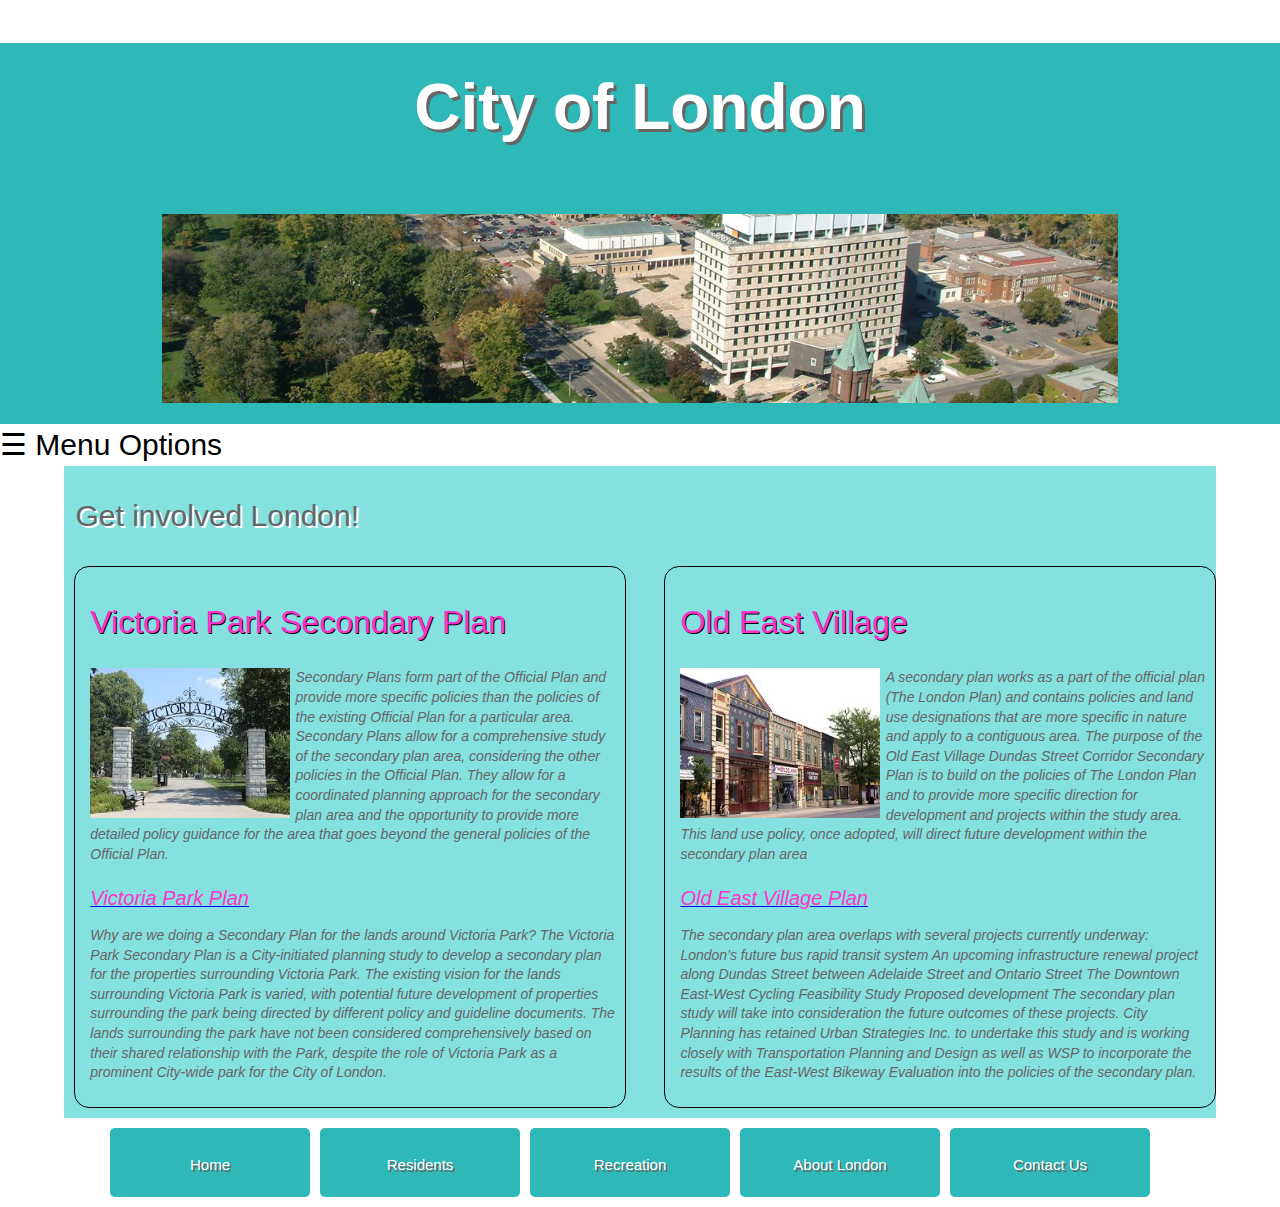
<file: index.html>
<!DOCTYPE html>
<html lang="en">
<head>
	<meta charset="utf-8">
	<meta name="viewport" content="width=device-width,initial-scale=1">
	<title>City of London</title>
	<link rel="stylesheet" href="css/layout.css" media="screen"/>
</head>

<body>
<header>
<h1>City of London</h1>
<img src="images/cityhall.jpg" width="956" height="189" alt="City Of London" alt title="City Of London"/>
</header>

<div id="mySidenav" class="sidenav">
  <a href="javascript:void(0)" class="closebtn" onclick="closeNav()">&times;</a>
  <ul id="menu">
    <li><a href="index.html">Home</a></li>
    <li>
    <a href="about.html">About London</a>
    <ul>
        <li><a href="#">Culture</a></li>
        <li><a href="#">Heritage</a></li>
        <li><a href="#">Education</a></li>
    </ul>
    
    <li><a href="#">City Hall</a></li>
    <li><a href="recreation.html">Recreation</a></li>
	<li><a href="residents.html">Residents</a></li>
    <li><a href="contact.html">Contact Us</a></li>	
	</li>
</ul>
</div>

<span style="font-size:30px;cursor:pointer" onclick="openNav()">&#9776; Menu Options</span>

<script>
function openNav() {
  document.getElementById("mySidenav").style.width = "225px";
}

function closeNav() {
  document.getElementById("mySidenav").style.width = "0";
}
</script>

<div id="wrap">

<h1>Get involved London!</h1>
<section>
    <h2>Victoria Park Secondary Plan</h2>
    <p><img src="images/victoriapark.jpg" width="200" height="150" alt="Victoria park" alt title="Victoria Park"/>Secondary Plans form part of the Official Plan and provide more specific policies than the policies of the existing Official Plan for a particular area. Secondary Plans allow for a comprehensive study of the secondary plan area, considering the other policies in the Official Plan. They allow for a coordinated planning approach for the secondary plan area and the opportunity to provide more detailed policy guidance for the area that goes beyond the general policies of the Official Plan.<br><a href="https://getinvolved.london.ca/VictoriaPark" target="_blank"><br><em>Victoria Park Plan</em></a><br></p>
	
    <p>Why are we doing a Secondary Plan for the lands around Victoria Park?
	The Victoria Park Secondary Plan is a City-initiated planning study to develop a secondary plan for the properties surrounding Victoria Park. The existing vision for the lands surrounding Victoria Park is varied, with potential future development of properties surrounding the park being directed by different policy and guideline documents. The lands surrounding the park have not been considered comprehensively based on their shared relationship with the Park, despite the role of Victoria Park as a prominent City-wide park for the City of London.</p>

</section>

<aside>
	<h2>Old East Village</h2>
	<p><img src="images/oldeast.jpg" width="200" height="150" alt title="Old East Village"/>A secondary plan works as a part of the official plan (The London Plan) and contains policies and land use designations that are more specific in nature and apply to a contiguous area. The purpose of the Old East Village Dundas Street Corridor Secondary Plan is to build on the policies of The London Plan and to provide more specific direction for development and projects within the study area. This land use policy, once adopted, will direct future development within the secondary plan area <br><a href="https://getinvolved.london.ca/old-east-village-dundas-street-corridor-secondary-plan" target="_blank"><br><em>Old East Village Plan</em></a><br></p>
	
	<p>The secondary plan area overlaps with several projects currently underway:

	London’s future bus rapid transit system
	An upcoming infrastructure renewal project along Dundas Street between Adelaide Street and Ontario Street
	The Downtown East-West Cycling Feasibility Study
	Proposed development
	The secondary plan study will take into consideration the future outcomes of these projects.
	City Planning has retained Urban Strategies Inc. to undertake this study and is working closely with Transportation Planning and Design as well as WSP to incorporate the results of the East-West Bikeway Evaluation into the policies of the secondary plan.</p>
</aside>
</div>

<footer>
<div class="box home"><a href="index.html">Home</a></div>
	<div class="box header"><a href="residents.html">Residents</a></div>
	<div class="box sidebar"><a href="recreation.html">Recreation</a></div>
	<div class="box content"><a href="about.html">About London</a></div>
	<div class="box contact"><a href="contact.html">Contact Us</a></div>
</footer>

</body>
</html>
</file>
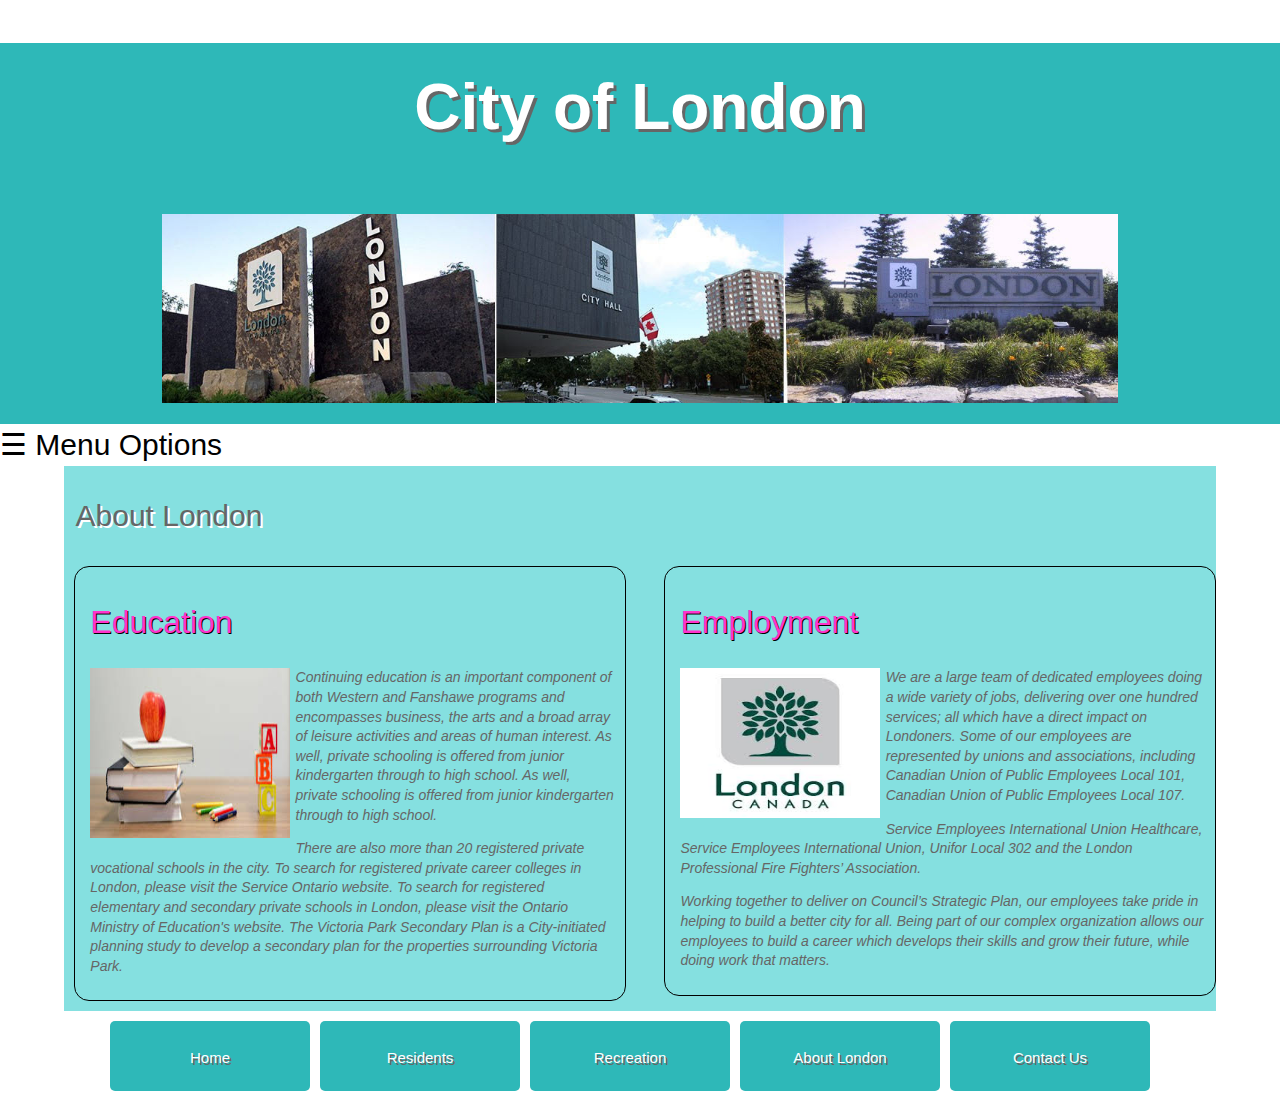
<file: about.html>
<!DOCTYPE html>
<html lang="en">
<head>
	<meta charset="utf-8">
	<meta name="viewport" content="width=device-width,initial-scale=1">
	<title>City of London</title>
	<link rel="stylesheet" href="css/layout.css" media="screen"/>
</head>

<body>
<header>
<h1>City of London</h1>
<img src="images/about.jpg" width="956" height="189" alt="City Of London" alt title="City Of London"/>
</header>

<div id="mySidenav" class="sidenav">
  <a href="javascript:void(0)" class="closebtn" onclick="closeNav()">&times;</a>
  <ul id="menu">
    <li><a href="index.html">Home</a></li>
    <li>
    <a href="about.html">About London</a>
    <ul>
        <li><a href="#">Culture</a></li>
        <li><a href="#">Heritage</a></li>
        <li><a href="#">Education</a></li>
    </ul>
    
    <li><a href="#">City Hall</a></li>
    <li><a href="recreation.html">Recreation</a></li>
	<li><a href="residents.html">Residents</a></li>
    <li><a href="contact.html">Contact Us</a></li>	
	</li>
</ul>
</div>

<span style="font-size:30px;cursor:pointer" onclick="openNav()">&#9776; Menu Options</span>

<script>
function openNav() {
  document.getElementById("mySidenav").style.width = "225px";
}

function closeNav() {
  document.getElementById("mySidenav").style.width = "0";
}
</script>

<div id="wrap">

<h1>About London</h1>
<section>
    <h2>Education</h2>
    <p><img src="images/education.jpg" width="200" height="170" alt="Education" alt title="Education"/>Continuing education is an important component of both Western and Fanshawe programs and encompasses business, the arts and a broad array of leisure activities and areas of human interest. As well, private schooling is offered from junior kindergarten through to high school. As well, private schooling is offered from junior kindergarten through to high school.</p>
	
    <p>There are also more than 20 registered private vocational schools in the city. To search for registered private career colleges in London, please visit the Service Ontario website.	To search for registered elementary and secondary private schools in London, please visit the Ontario Ministry of Education's website. The Victoria Park Secondary Plan is a City-initiated planning study to develop a secondary plan for the properties surrounding Victoria Park. </p>

</section>

<aside>
	<h2>Employment</h2>
	<p><img src="images/Logo.jpg" width="200" height="150" alt title="London"/>We are a large team of dedicated employees doing a wide variety of jobs, delivering over one hundred services; all which have a direct impact on Londoners. Some of our employees are represented by unions and associations, including Canadian Union of Public Employees Local 101, Canadian Union of Public Employees Local 107.</p>

	<p>Service Employees International Union Healthcare, Service Employees International Union, Unifor Local 302 and the London Professional Fire Fighters’ Association.</p>
	
	<p>Working together to deliver on Council’s Strategic Plan, our employees take pride in helping to build a better city for all. Being part of our complex organization allows our employees to build a career which develops their skills and grow their future, while doing work that matters.</p>
</aside>
</div>

<footer>
<div class="box home"><a href="index.html">Home</a></div>
	<div class="box header"><a href="residents.html">Residents</a></div>
	<div class="box sidebar"><a href="recreation.html">Recreation</a></div>
	<div class="box content"><a href="about.html">About London</a></div>
	<div class="box contact"><a href="contact.html">Contact Us</a></div>
</footer>

</body>
</html>
</file>
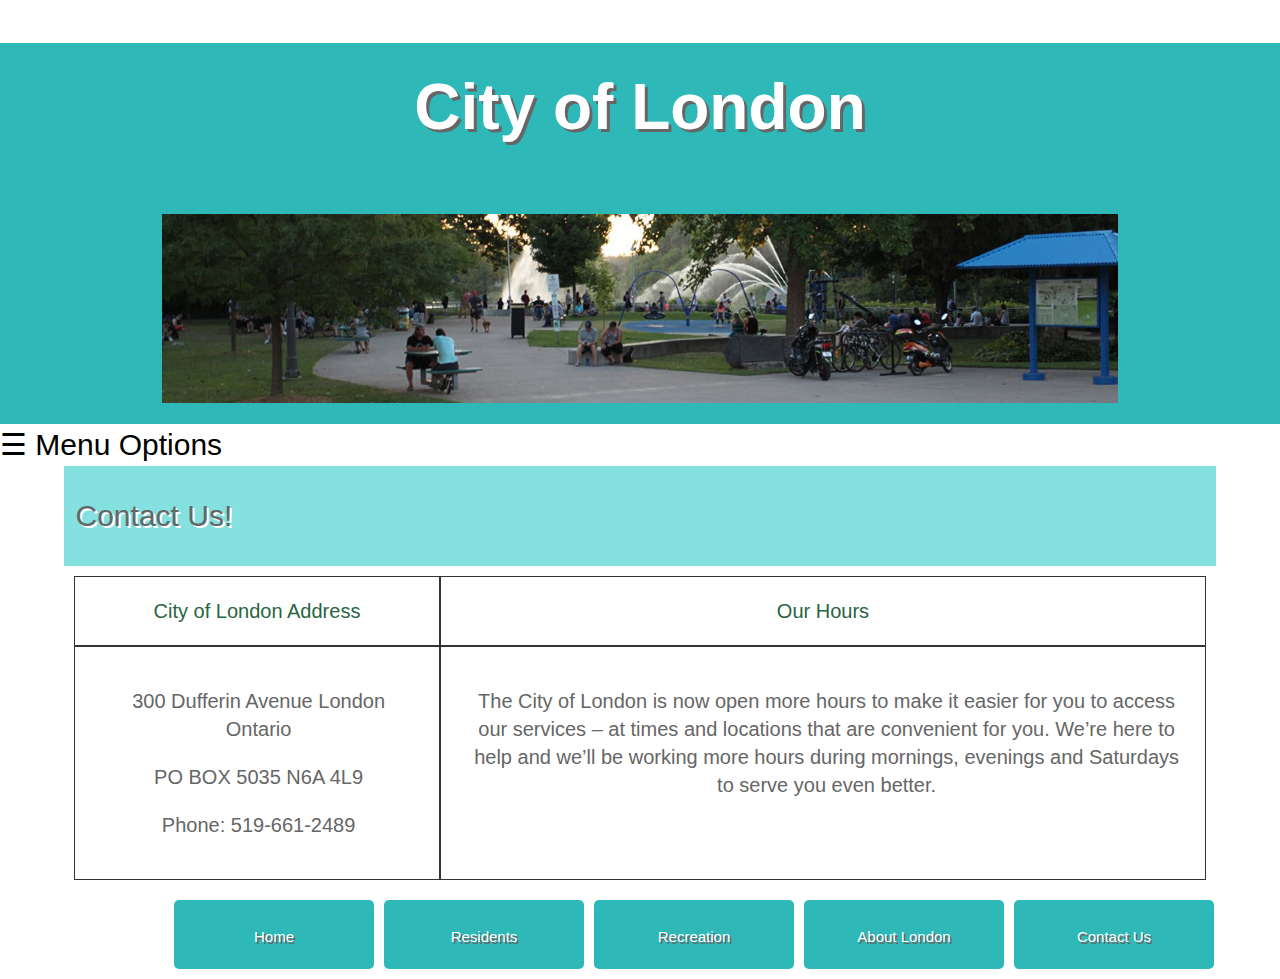
<file: contact.html>
<!DOCTYPE html>
<html lang="en">
<head>
	<meta charset="utf-8">
	<meta name="viewport" content="width=device-width,initial-scale=1">
	<title>City of London</title>
	<link rel="stylesheet" href="css/layout.css" media="screen"/>
</head>

<body>
<header>
<h1>City of London</h1>
<img src="images/activities.jpg" width="956" height="189" alt="City Of London" alt title="City Of London"/>
</header>

<div id="mySidenav" class="sidenav">
  <a href="javascript:void(0)" class="closebtn" onclick="closeNav()">&times;</a>
  <ul id="menu">
    <li><a href="index.html">Home</a></li>
    <li>
    <a href="about.html">About London</a>
    <ul>
        <li><a href="#">Culture</a></li>
        <li><a href="#">Heritage</a></li>
        <li><a href="#">Education</a></li>
    </ul>
    
    <li><a href="#">City Hall</a></li>
    <li><a href="recreation.html">Recreation</a></li>
	<li><a href="residents.html">Residents</a></li>
    <li><a href="contact.html">Contact Us</a></li>	
	</li>
</ul>
</div>

<span style="font-size:30px;cursor:pointer" onclick="openNav()">&#9776; Menu Options</span>

<script>
function openNav() {
  document.getElementById("mySidenav").style.width = "225px";
}

function closeNav() {
  document.getElementById("mySidenav").style.width = "0";
}
</script>

<div id="wrap">

<h1>Contact Us!</h1>

<div class="grid-container">
  <div class="grid-item">City of London Address</div>
  <div class="grid-item">Our Hours</div>

  <div class="grid-item"><p>300 Dufferin Avenue London Ontario</p> <p>PO BOX 5035 N6A 4L9</p>
               <p>Phone: 519-661-2489</p></div>

  <div class="grid-item"><p>The City of London is now open more hours to make it easier for you to access our services – at times and locations that are convenient for you. We’re here to help and we’ll be working more hours during mornings, evenings and Saturdays to serve you even better. </p></div>

</div>

<footer>
<div class="box home"><a href="index.html">Home</a></div>
	<div class="box header"><a href="residents.html">Residents</a></div>
	<div class="box sidebar"><a href="recreation.html">Recreation</a></div>
	<div class="box content"><a href="about.html">About London</a></div>
	<div class="box contact"><a href="contact.html">Contact Us</a></div>
</footer>

</body>
</html>
</file>
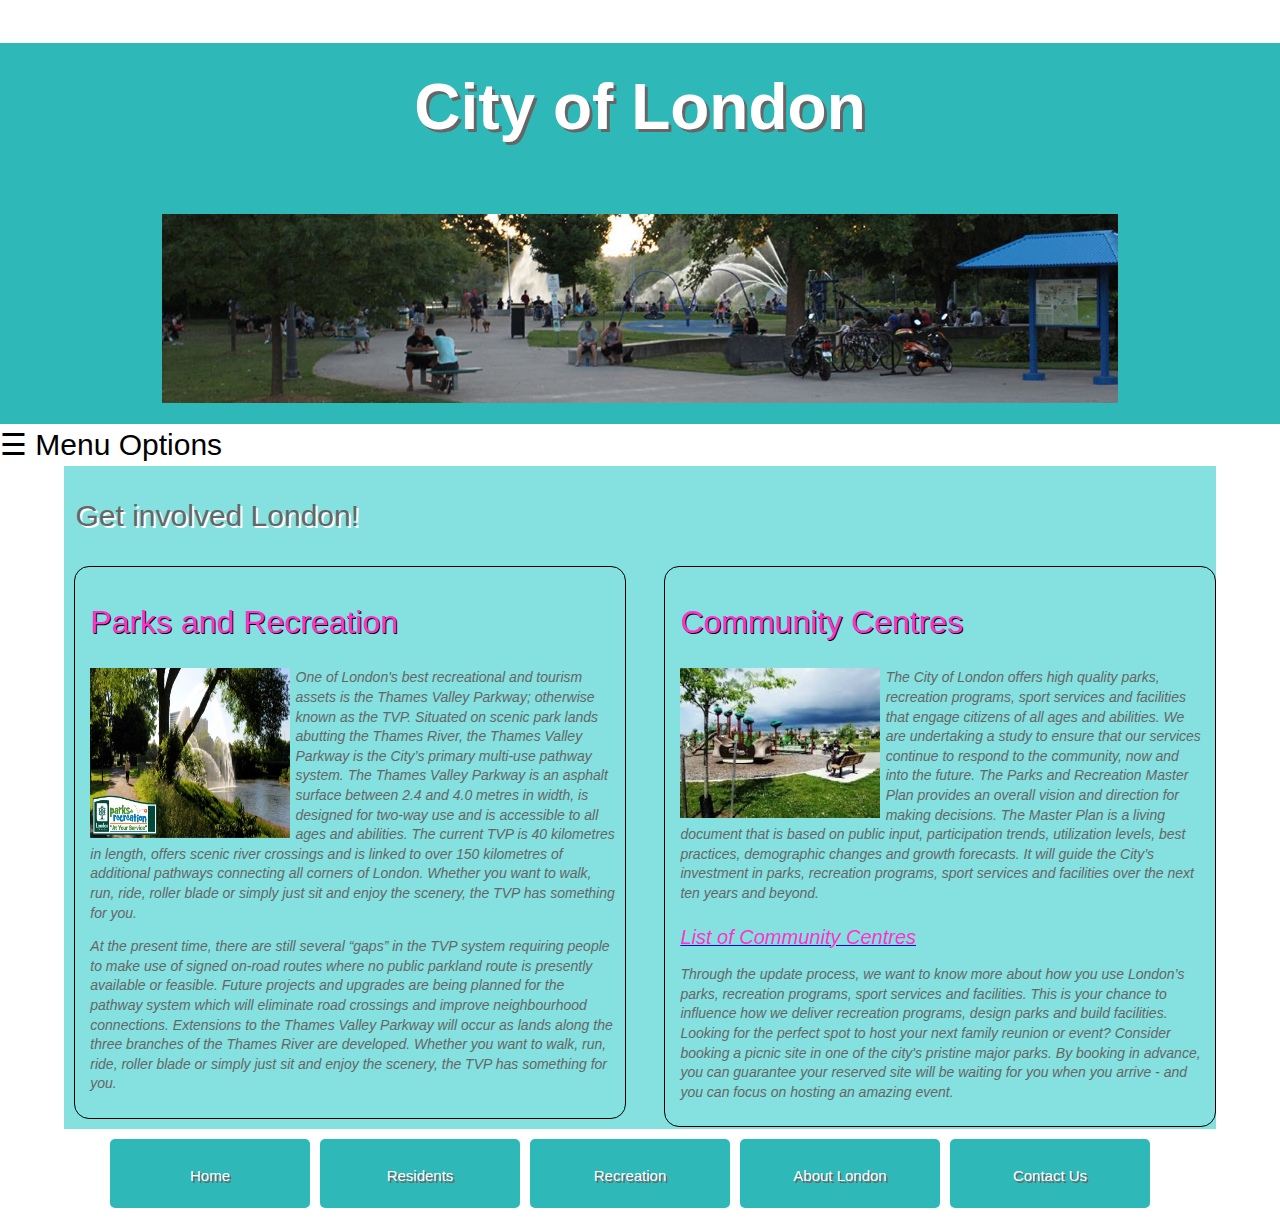
<file: recreation.html>
<!DOCTYPE html>
<html lang="en">
<head>
	<meta charset="utf-8">
	<meta name="viewport" content="width=device-width,initial-scale=1">
	<title>City of London</title>
	<link rel="stylesheet" href="css/layout.css" media="screen"/>
</head>

<body>
<header>
<h1>City of London</h1>
<img src="images/activities.jpg" width="956" height="189" alt="City Of London" alt title="City Of London"/>
</header>

<div id="mySidenav" class="sidenav">
  <a href="javascript:void(0)" class="closebtn" onclick="closeNav()">&times;</a>
  <ul id="menu">
    <li><a href="index.html">Home</a></li>
    <li>
    <a href="about.html">About London</a>
    <ul>
        <li><a href="#">Culture</a></li>
        <li><a href="#">Heritage</a></li>
        <li><a href="#">Education</a></li>
    </ul>
    
    <li><a href="#">City Hall</a></li>
    <li><a href="recreation.html">Recreation</a></li>
	<li><a href="residents.html">Residents</a></li>
    <li><a href="contact.html">Contact Us</a></li>	
	</li>
</ul>
</div>

<span style="font-size:30px;cursor:pointer" onclick="openNav()">&#9776; Menu Options</span>

<script>
function openNav() {
  document.getElementById("mySidenav").style.width = "225px";
}

function closeNav() {
  document.getElementById("mySidenav").style.width = "0";
}
</script>

<div id="wrap">

<h1>Get involved London!</h1>
<section>
    <h2>Parks and Recreation</h2>
    <p><img src="images/thames-valley-parkway.jpg" width="200" height="170" alt="TVP" alt title="TVP"/>One of London's best recreational and tourism assets is the Thames Valley Parkway; otherwise known as the TVP. 
	Situated on scenic park lands abutting the Thames River, the Thames Valley Parkway is the City’s primary multi-use pathway system.  The Thames Valley Parkway is an asphalt surface between 2.4 and 4.0 metres in width, is designed for two-way use and is accessible to all ages and abilities. 
	The current TVP is 40 kilometres in length, offers scenic river crossings and is linked to over 150 kilometres of additional pathways connecting all corners of London. Whether you want to walk, run, ride, roller blade or simply just sit and enjoy the scenery, the TVP has something for you.<br></p>
	
    <p>At the present time, there are still several “gaps” in the TVP system requiring people to make use of signed on-road routes where no public parkland route is presently available or feasible. Future projects and upgrades are being planned for the pathway system which will eliminate road crossings and improve neighbourhood connections.  Extensions to the Thames Valley Parkway will occur as lands along the three branches of the Thames River are developed. Whether you want to walk, run, ride, roller blade or simply just sit and enjoy the scenery, the TVP has something for you.</p>

</section>

<aside>
	<h2>Community Centres</h2>
	<p><img src="images/community.jpg" width="200" height="150" alt title="Community"/>The City of London offers high quality parks, recreation programs, sport services and facilities that engage citizens of all ages and abilities. We are undertaking a study to ensure that our services continue to respond to the community, now and into the future. The Parks and Recreation Master Plan provides an overall vision and direction for making decisions. The Master Plan is a living document that is based on public input, participation trends, utilization levels, best practices, demographic changes and growth forecasts. It will guide the City’s investment in parks, recreation programs, sport services and facilities over the next ten years and beyond.<br><a href="https://www.london.ca/residents/Recreation/Community-Centres/Pages/default.aspx" target="_blank"><br><em>List of Community Centres</em></a><br></p>
	
	<p>Through the update process, we want to know more about how you use London’s parks, recreation programs, sport services and facilities. This is your chance to influence how we deliver recreation programs, design parks and build facilities. Looking for the perfect spot to host your next family reunion or event? Consider booking a picnic site in one of the city's pristine major parks. By booking in advance, you can guarantee your reserved site will be waiting for you when you arrive - and you can focus on hosting an amazing event.</p>
</aside>
</div>

<footer>
<div class="box home"><a href="index.html">Home</a></div>
	<div class="box header"><a href="residents.html">Residents</a></div>
	<div class="box sidebar"><a href="recreation.html">Recreation</a></div>
	<div class="box content"><a href="about.html">About London</a></div>
	<div class="box contact"><a href="contact.html">Contact Us</a></div>
</footer>

</body>
</html>
</file>
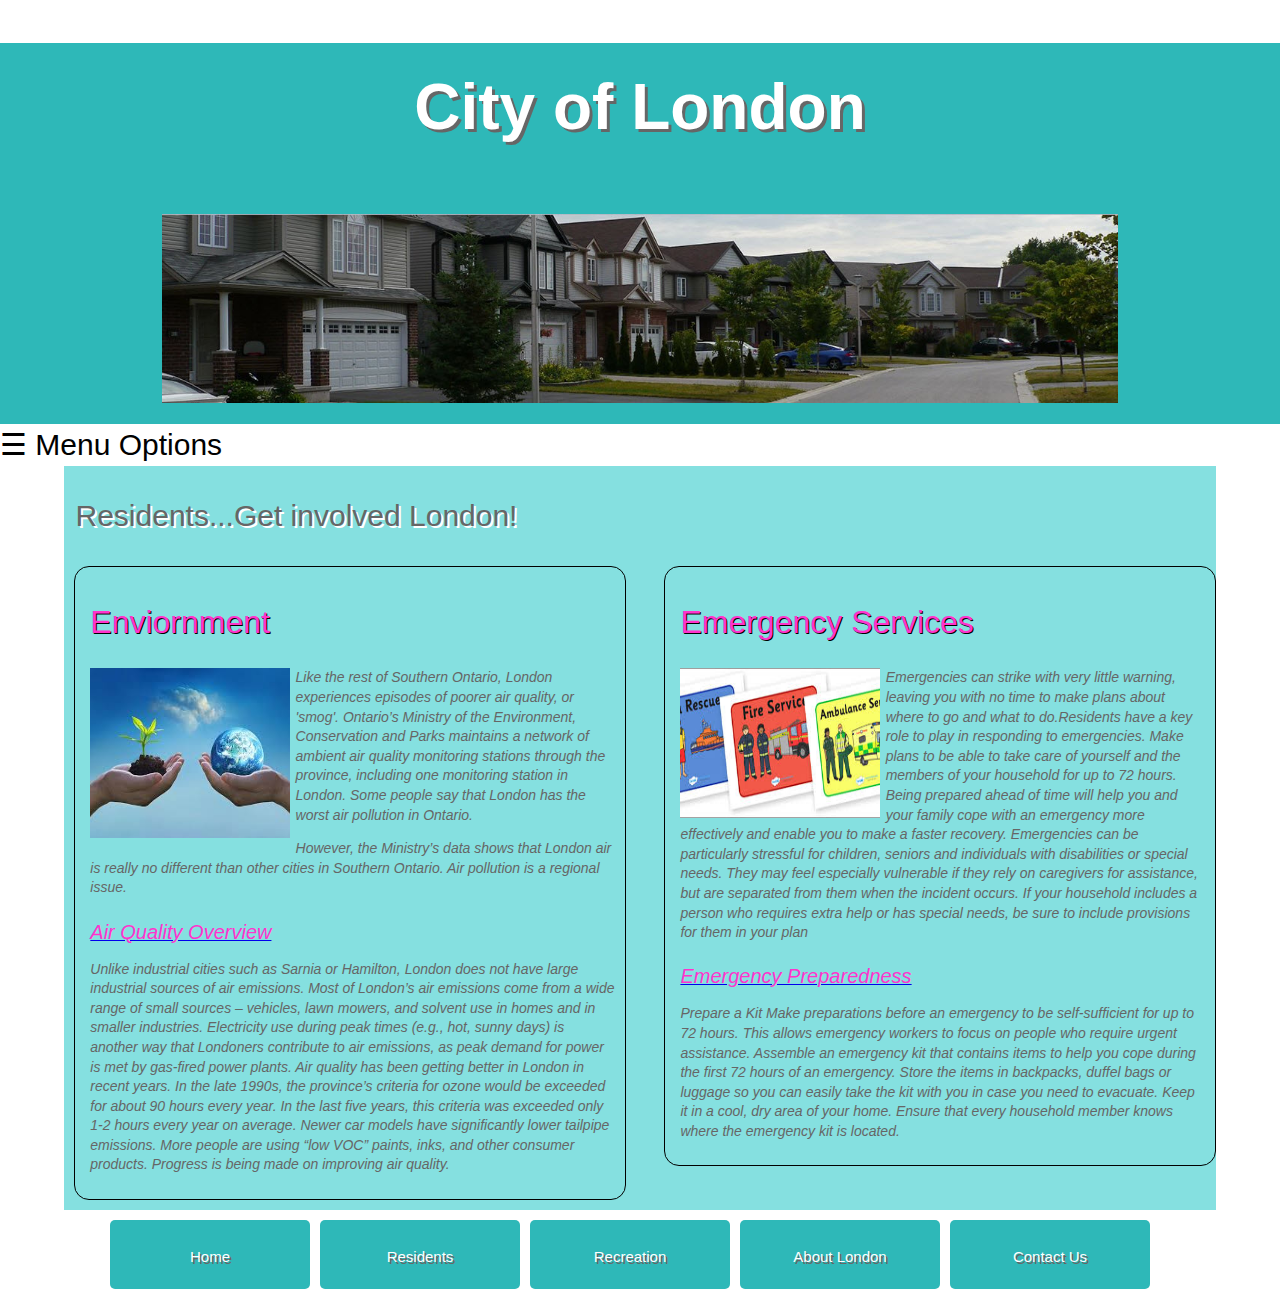
<file: residents.html>
<!DOCTYPE html>
<html lang="en">
<head>
	<meta charset="utf-8">
	<meta name="viewport" content="width=device-width,initial-scale=1">
	<title>City of London</title>
	<link rel="stylesheet" href="css/layout.css" media="screen"/>
</head>

<body>
<header>
<h1>City of London</h1>
<img src="images/residents.jpg" width="956" height="189" alt="City Of London" alt title="City Of London"/>
</header>

<div id="mySidenav" class="sidenav">
  <a href="javascript:void(0)" class="closebtn" onclick="closeNav()">&times;</a>
  <ul id="menu">
    <li><a href="index.html">Home</a></li>
    <li>
    <a href="about.html">About London</a>
    <ul>
        <li><a href="#">Culture</a></li>
        <li><a href="#">Heritage</a></li>
        <li><a href="#">Education</a></li>
    </ul>
    
    <li><a href="#">City Hall</a></li>
    <li><a href="recreation.html">Recreation</a></li>
	<li><a href="residents.html">Residents</a></li>
    <li><a href="contact.html">Contact Us</a></li>	
	</li>
</ul>
</div>

<span style="font-size:30px;cursor:pointer" onclick="openNav()">&#9776; Menu Options</span>

<script>
function openNav() {
  document.getElementById("mySidenav").style.width = "225px";
}

function closeNav() {
  document.getElementById("mySidenav").style.width = "0";
}
</script>

<div id="wrap">

<h1>Residents...Get involved London!</h1>
<section>
    <h2>Enviornment</h2>
    <p><img src="images/enviornment.jpg" width="200" height="170" alt="Air Quality" alt title="Air quality"/>Like the rest of Southern Ontario, London experiences episodes of poorer air quality, or 'smog'. Ontario’s Ministry of the Environment, Conservation and Parks maintains a network of ambient air quality monitoring stations through the province, including one monitoring station in London. 
	Some people say that London has the worst air pollution in Ontario.</p> 
	
	<p>However, the Ministry’s data shows that London air is really no different than other cities in Southern Ontario. Air pollution is a regional issue.<br><a href="https://www.london.ca/residents/Environment/Air-Quality/Pages/Air-Quality---An-Overview.aspx" target="_blank"><br><em>Air Quality Overview</em></a><br></p>
	
    <p>Unlike industrial cities such as Sarnia or Hamilton, London does not have large industrial sources of air emissions. Most of London’s air emissions come from a wide range of small sources – vehicles, lawn mowers, and solvent use in homes and in smaller industries. Electricity use during peak times (e.g., hot, sunny days) is another way that Londoners contribute to air emissions, as peak demand for power is met by gas-fired power plants. Air quality has been getting better in London in recent years. In the late 1990s, the province’s criteria for ozone would be exceeded for about 90 hours every year.  In the last five years, this criteria was exceeded only 1-2 hours every year on average. Newer car models have significantly lower tailpipe emissions. More people are using “low VOC” paints, inks, and other consumer products. Progress is being made on improving air quality.</p>

</section>

<aside>
	<h2>Emergency Services</h2>
	<p><img src="images/emergency.jpg" width="200" height="150" alt title="Emergency"/>Emergencies can strike with very little warning, leaving you with no time to make plans about where to go and what to do.Residents have a key role to play in responding to emergencies. Make plans to be able to take care of yourself and the members of your household for up to 72 hours. Being prepared ahead of time will help you and your family cope with an emergency more effectively and enable you to make a faster recovery. Emergencies can be particularly stressful for children, seniors and individuals with disabilities or special needs. They may feel especially vulnerable if they rely on caregivers for assistance, but are separated from them when the incident occurs. If your household includes a person who requires extra help or has special needs, be sure to include provisions for them in your plan <br><a href="https://www.london.ca/residents/Emergency-Information/Emergency-Preparedness/Pages/PreparednessForFamilies.aspx" target="_blank"><br><em>Emergency Preparedness</em></a><br></p>
	
	<p>Prepare a Kit
	Make preparations before an emergency to be self-sufficient for up to 72 hours. This allows emergency workers to focus on people who require urgent assistance. Assemble an emergency kit that contains items to help you cope during the first 72 hours of an emergency. Store the items in backpacks, duffel bags or luggage so you can easily take the kit with you in case you need to evacuate. Keep it in a cool, dry area of your home. Ensure that every household member knows where the emergency kit is located.</p>
</aside>
</div>

<footer>
<div class="box home"><a href="index.html">Home</a></div>
	<div class="box header"><a href="residents.html">Residents</a></div>
	<div class="box sidebar"><a href="recreation.html">Recreation</a></div>
	<div class="box content"><a href="about.html">About London</a></div>
	<div class="box contact"><a href="contact.html">Contact Us</a></div>
</footer>

</body>
</html>
</file>
<file: css/layout.css>
body {
	font: 14px/1.4 Georgia, sans-serif;
	margin: 0;
}

header {
	font: 32px/2 Impact, sans-serif;
	color: white;
	background-color: #2eb8b8;
	text-shadow: 3px 3px #666;
	text-align: center;
}

#wrap {
	width: 90%;
	margin: 0 auto;
	background: #85e0e0;
	overflow: auto;
}

#wrap h1 {
	font: 30px/2 Georgia, sans-serif;
	color: #666;
	text-shadow: 2px 2px white;
	-webkit-transition: 3s;
	-moz-transition: 3s;
	transition: 3s;
	padding-left: 1%;
}

/*ID Selector*/
#wrap h1:hover{ 
	font: 40px/1.4 'Gloria Hallelujah', cursive;
	color: #ff33cc;
}

/*in-line grid*/
.grid-container {
    display: grid;
    grid-template-columns: auto auto;
    background-color: white;
    padding: 10px;
    color: #286542;

}               

.grid-item {
    background-color: white;
    border: 1px solid rgba( 0, 0, 0, 0.8);
    padding: 20px;
    font-size: 20px;
    text-align: center;
}


h2, p {
	
	color: #666;
	padding-left: 1%;
}

/*Sibling Selector*/
	
	h2 ~ p {font-style: italic;} /*all  p's are affected in this statement*/

h2 {
	font: 32px/1.2 Georgia, sans-serif;
	color: #ff33cc;
	text-shadow: 1px 1px black;
}

/*Descendant Parent Selector*/
h2:hover { 
	font: 30px/1.4 'Gloria Hallelujah', cursive;/*increasing size, font-family and color to show effect*/
	color: #ff33cc;
}

section {
	float: left;
	margin-left: 10px;
	margin-bottom:10px;
	width: 46%;
	border: 1px groove black;
	border-radius: 15px;
	padding: 10px 10px 10px 10px;
}

section em, aside em {
	font-size:20px;
	color: #ff33cc
	
}


section img {
	float: left;
	padding-right: 1%;
	padding-bottom: 1%;
}

aside {
	float: right;
	width: 46%;
	border: 1px groove black;
	border-radius: 15px;
	padding: 10px 10px 10px 10px;
}

aside img {
	float: left;
	padding-right: 1%;
	padding-bottom: 1%;
}

.sidenav {
  float:left;
  height: 100%;
  width: 0;
  position: fixed;
  z-index: 1;
  top: 0;
  left: 0;
  background-color: #111;
  overflow-x: hidden;
  transition: 0.5s;
  padding-top: 60px;
}

.sidenav a {
  padding: 8px 8px 8px 32px;
  text-decoration: none;
  font-size: 25px;
  color: white;
  display: block;
  -webkit-transition: 3s;
  -moz-transition: 3s;
  transition: 3s;
}

.sidenav ul ul a {
  color: teal;
}

.sidenav a:hover {
  font: 20px/1.4 'Gloria Hallelujah', cursive;
  color: purple;
}

.sidenav .closebtn {
  position: absolute;
  top: 0;
  right: 25px;
  font-size: 36px;
  margin-left: 50px;
}


.sidebar {
    grid-area: sidebar;
}

.content {
    grid-area: content;
}

.header {
    grid-area: header;
}
	
.home {
    grid-area: home;
}

.contact {
    grid-area: contact;
}
	
footer {
    display: grid;
    grid-gap: 10px;
    grid-template-columns: 100px 200px 200px 200px 200px 200px;
    grid-template-areas: "....... home header sidebar content contact";
    background-color: #fff;
    color: #666;
	text-align: center;
}


footer a {
	font: 15px/1.4 Georgia, sans-serif;
	font-style: solid;
	color: white;
	text-shadow: 2px 2px #666;
	text-decoration: none;
	-webkit-transition: 3s;
	-moz-transition: 3s;
	transition: 3s;
}

footer a:hover { 
	font: 25px/1.4 'Gloria Hallelujah', cursive;
	color: #ff33cc;
}

.box {
  background-color: #2eb8b8;
  color: #666;
  border-radius: 5px;
  padding: 20px;
  font-size: 150%;
  margin-top:10px;
  margin-bottom:10px;
 
}


@media screen and (max-height: 450px) {
  .sidenav {padding-top: 15px;}
  .sidenav a {font-size: 18px;}
}

@media screen and (max-width: 768px) {
	header {
	background-color: #14727D;
	font: 22px/2 Impact, sans-serif;
	padding-top: 2%;
	}
	
	#wrap {
	width: 85%;
	margin: 0 auto;
	background: #fff;
	overflow: auto;
	padding-right: 3%;
	}

	#wrap h1 {
	font: 35px/2 Impact, sans-serif;
	color: #666;
	padding-left: 1%;
	}

	nav li {
	display: inline;
	padding: 2%;
	}

	nav a {
	font: 25px/1.4 Impact, sans-serif;
	color: #666;
	text-decoration: none;
	}

	section {
	float: none;
	width: 98%;
	margin-bottom: 1%;    /* or just margin? */
	}

	section img {
	padding-bottom: 1px;
	}
	
	aside {
	float: none;
	width: 98%;
	}

	aside img {
	padding-bottom: 1px;
	}

	footer {
	background-color: #14727D;
	}

	footer li {
	padding: 1.5%;
	}

	footer a {
	font: 15px/6 Impact, sans-serif;
	}
}

@media screen and (max-width: 480px) {
	header {
	background-color: #DB9E36;
	font: 16px/2 Impact, sans-serif;
	padding-top: 2%;
	}

	#wrap {
	width: 98%;
	margin: 0 auto;
	}

	#wrap h1 {
	font: 30px/2 Impact, sans-serif;
	color: #666;
	padding-left: 1%;
	}

	h2 {
	font: 22px/1.2 Impact, sans-serif;
	color: #666;
	}

	nav li {
	display: block;
	border-bottom: 1px solid;
	border-color:lightgrey;
	margin-left: -40px;
	margin-right: -40px;
	}

	nav a {
	font: 20px/2 Impact, sans-serif;
	color: #666;
	text-decoration: none;
	}

	section {
	float: none;
	width: 98%;
	margin-bottom: 1%;
	border: none;
	}

	section img {
	display: none;
	}

	aside {
	float: none;
	width: 98%;
	border: none;
	}

	aside img {
	display: none;
	}

	footer {
	background-color: #DB9E36;
	}	

	footer li {
	display: block;
	border-bottom: 1px solid;
	border-color: white;
	margin-left: -40px;
	}

	footer a {
	font: 15px/5 Impact, sans-serif;
	}
}
</file>
